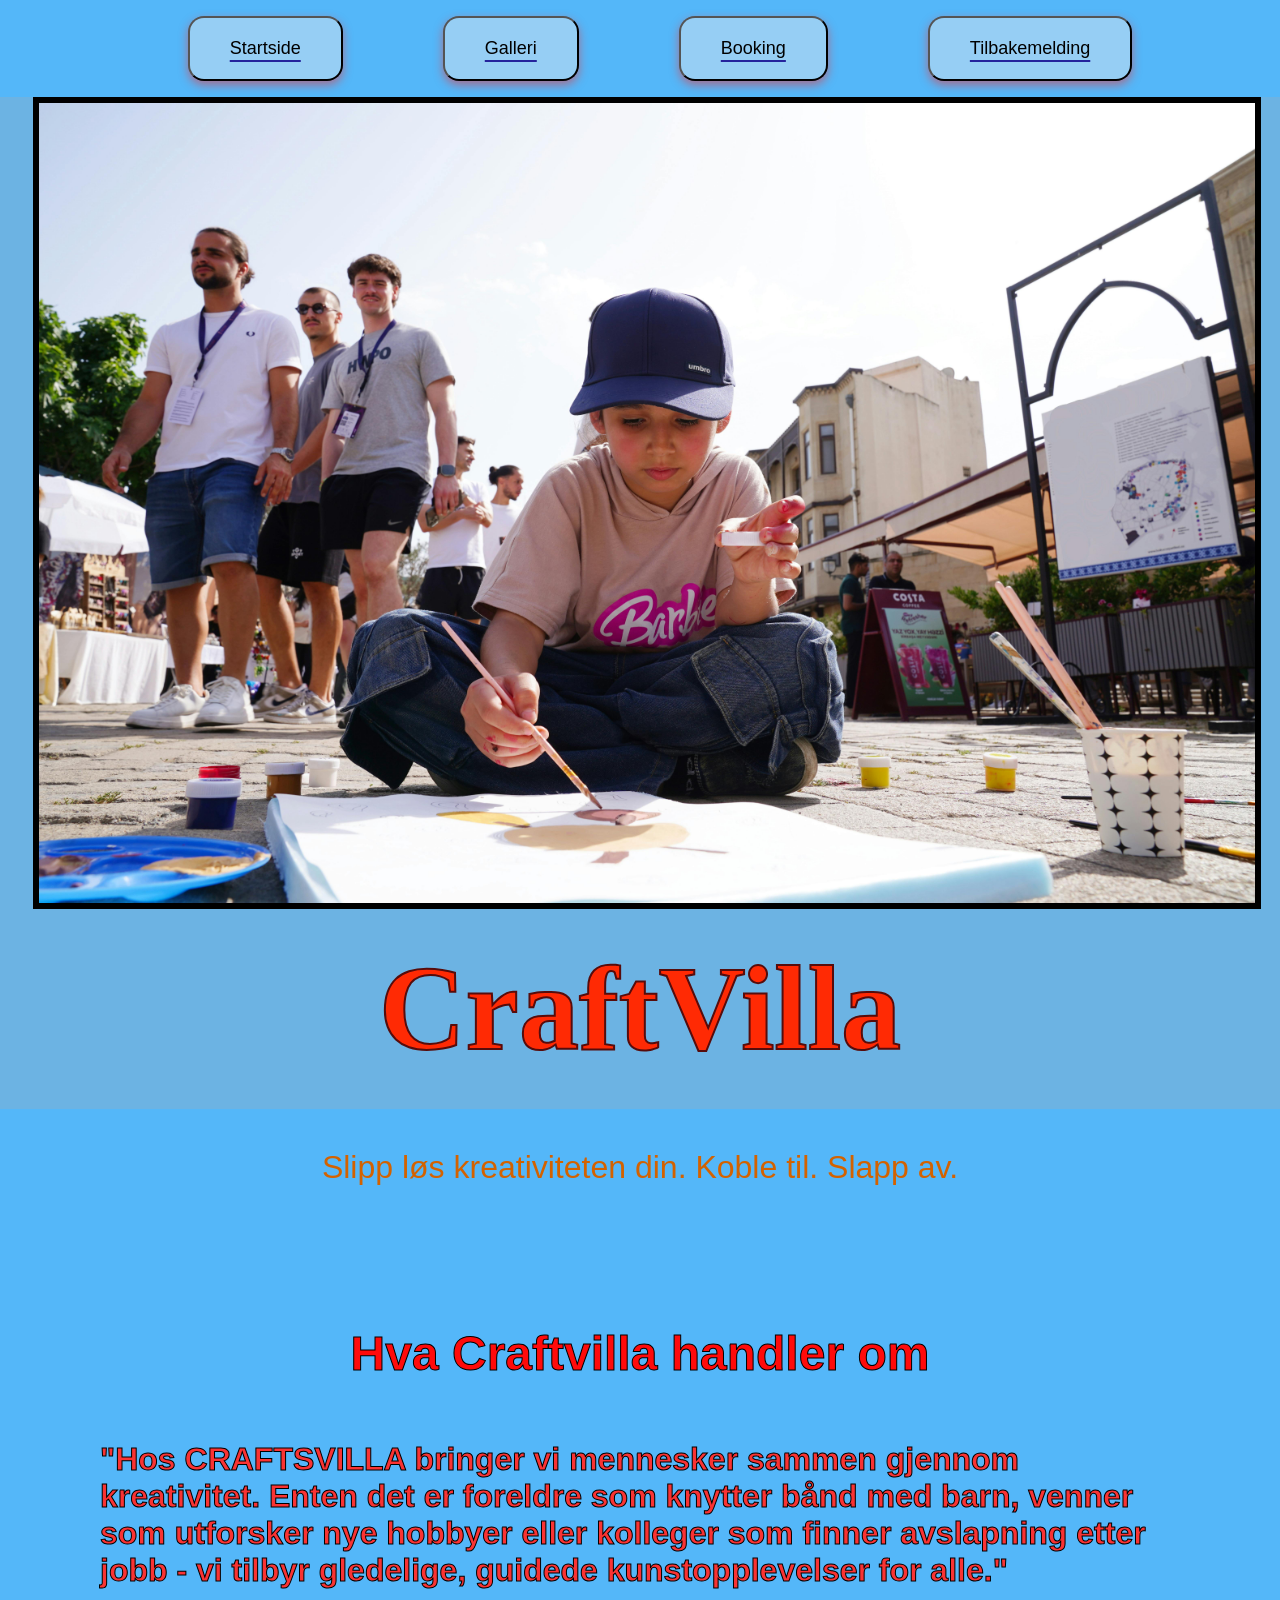
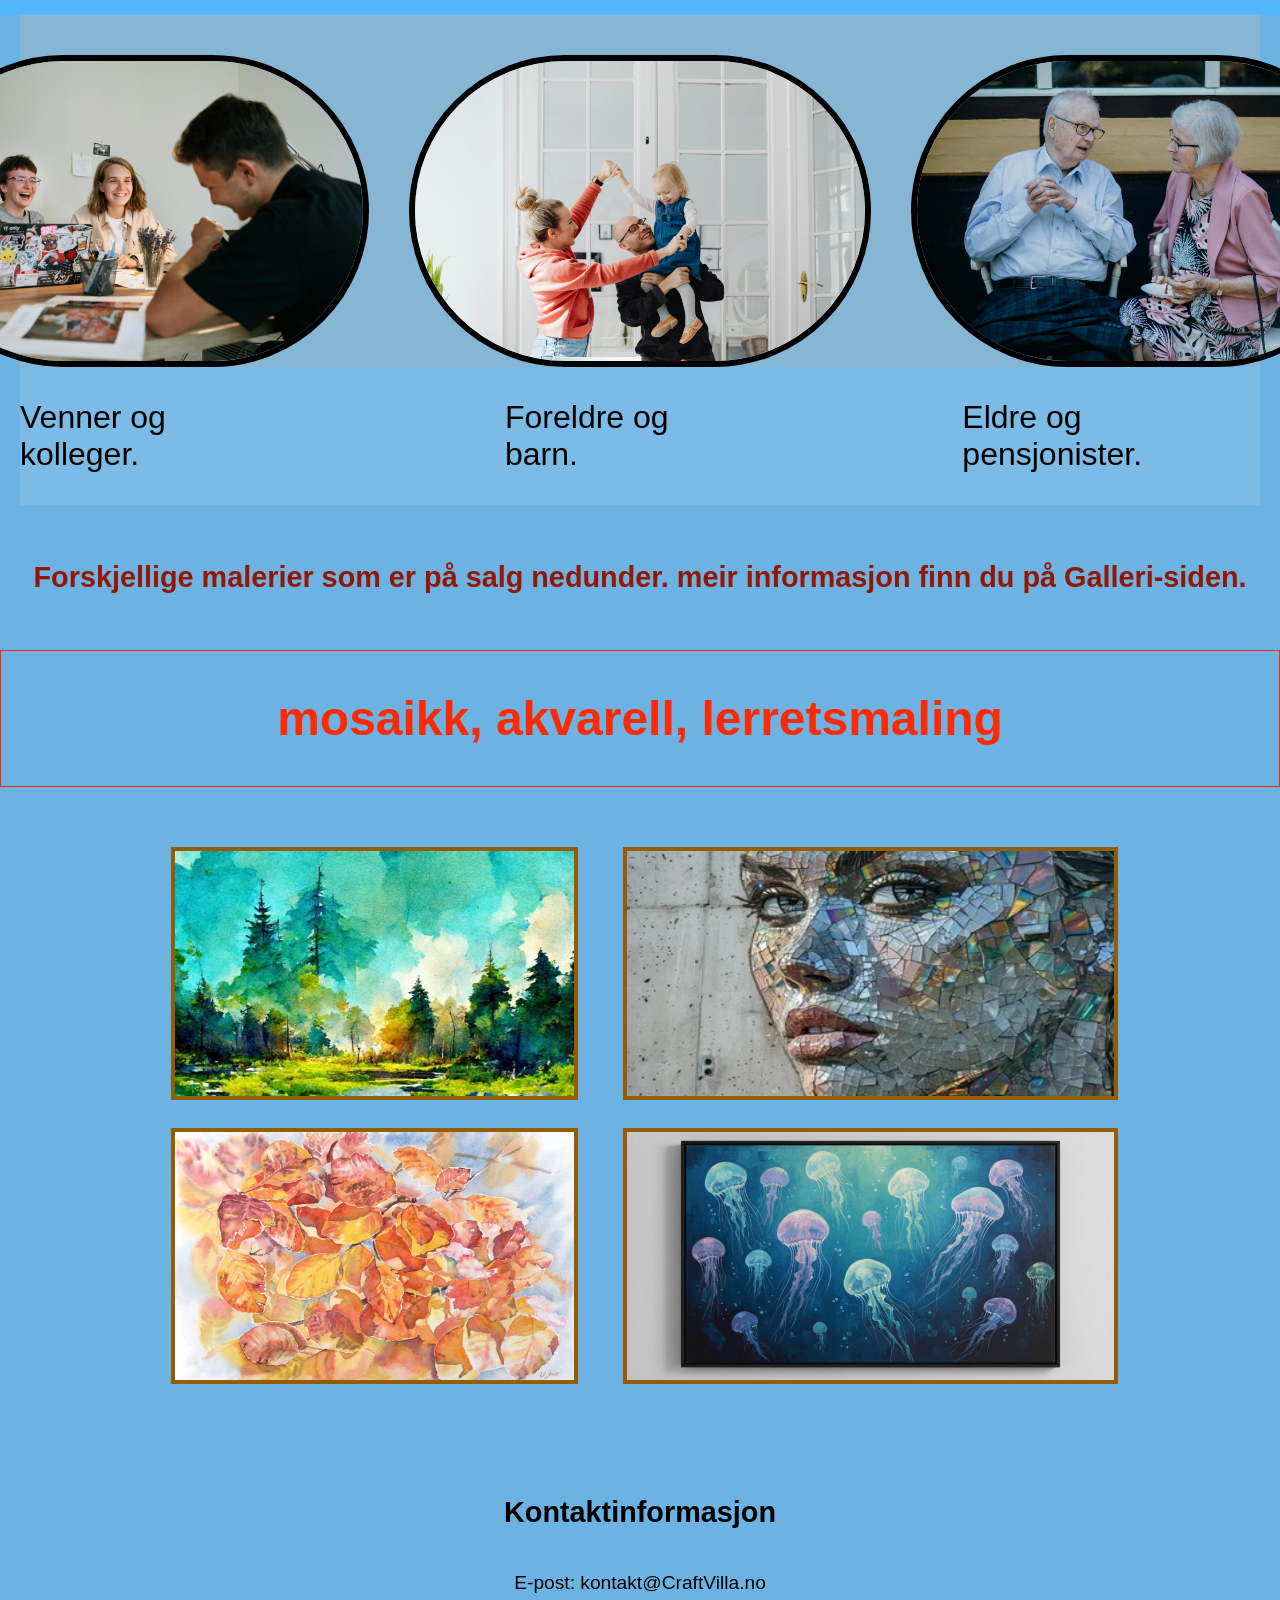
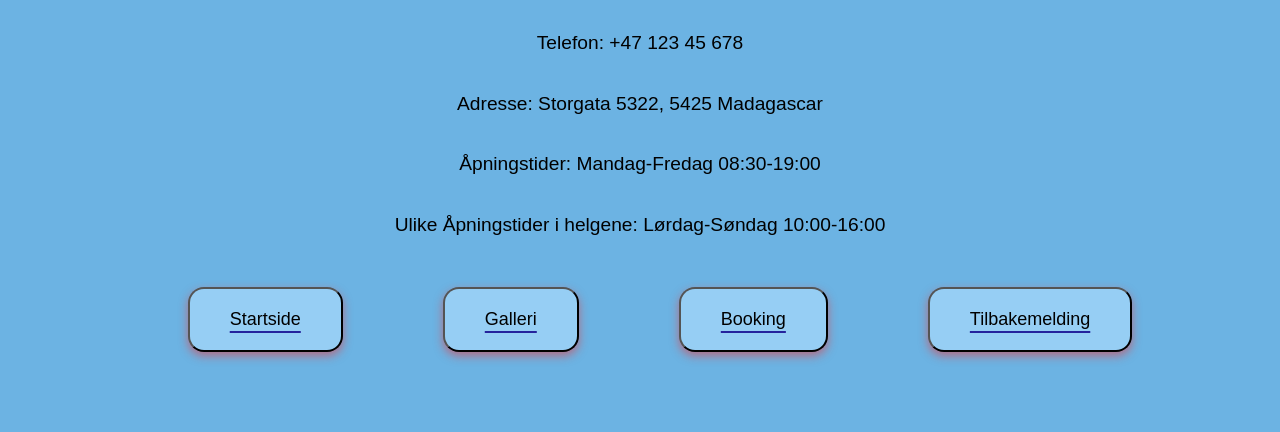
<file: index.html>
<!doctype html>
<html lang="en">
    <head>
        <meta charset="UTF-8" />
        <meta name="viewport" content="width=device-width, initial-scale=1.0" />
        <title>CraftVilla</title>
        <link rel="stylesheet" href="style.css" />
    </head>
    <header>
         <div class="banner-top">
            <ul class="banner-top">
                <li>
                    <button onclick="window.location.href = 'index.html'">
                        Startside
                    </button>
                </li>
                <li>
                    <button onclick="window.location.href = 'galleri.html'">
                        Galleri
                    </button>
                </li>
                <li>
                    <button onclick="window.location.href = 'booking.html'">
                        Booking
                    </button>
                </li>

                <li>
                    <button
                        onclick="window.location.href = 'Tilbakemelding.html'"
                    >
                        Tilbakemelding
                    </button>
                </li>
            </ul>
        </div>
        <div>
            <img
                class="header-img"
                src="hoved-img/pexels-tahir-33274453.jpg"
                alt="et barn som vannmaler med forbigående som smiler"
            />
            <div class="header">
                <h1 class="h1-head">CraftVilla</h1>
            </div>
        </div>
    </header>
    <body>
        <div class="text-over-titlecard">
            Slipp løs kreativiteten din. Koble til. Slapp av.
        </div>
        <div class="header-text">
            <h2 class="about-tittel">Hva Craftvilla handler om</h2>
            <h2 class="about">
                "Hos CRAFTSVILLA bringer vi mennesker sammen gjennom
                kreativitet. Enten det er foreldre som knytter bånd med barn,
                venner som utforsker nye hobbyer eller kolleger som finner
                avslapning etter jobb - vi tilbyr gledelige, guidede
                kunstopplevelser for alle."
            </h2>
        </div>
        <div class="images-under-header">
            <img
                src="hoved-img/pexels-ivan-s-5428665.jpg"
                alt="Venner og kolleger."
            />
            <img
                src="hoved-img/pexels-karola-g-7296748.jpg"
                alt="Foreldre og barn."
            />
            <img
                src="hoved-img/pexels-reneterp-12614012.jpg"
                alt="Eldre og pensjonister."
            />
        </div>
        <div class="text-under-images">
            <p>Venner og kolleger.</p>
            <p>Foreldre og barn.</p>
            <p>Eldre og pensjonister.</p>
        </div>
        <div class="info-om-galleri">
            <h2>
                Forskjellige malerier som er på salg nedunder. meir informasjon
                finn du på Galleri-siden.
            </h2>
        </div>
        <div class="først-under tjenester">
            <h2>mosaikk, akvarell, lerretsmaling</h2>
        </div>
        <div class="under-tjenester">
            <article class="kunst-1">
                <img
                    class="tjenester-img"
                    src="hoved-img/hva-er-akvarellmaling-1024x683.webp"
                    alt="bilde er et idyllisk lanskap, med sterke naturlige farger."
                />
            </article>
            <article class="kunst-2">
                <img
                    class="tjenester-img"
                    src="hoved-img/mosaic-artwork-face-stockcake.webp"
                    alt="bilde laget i mosaikk style, av et damefjes som ser mot seeren."
                />
            </article>
            <article class="kunst-3">
                <img
                    class="tjenester-img"
                    src="hoved-img/painting.8677351e.webp"
                    alt="bilde av høstblader samlet opp, og tatt ovenfra. "
                />
            </article>
            <article class="kunst-4">
                <img
                    class="tjenester-img"
                    src="hoved-img/floating-jellyfish-canvas-painting.png"
                    alt="bildet er maneter som svømmer sammen under vann, ifra et horisontalt perspektiv."
                />
            </article>
        </div>
        <footer>
            <div class="kontakt">
                <h2>Kontaktinformasjon</h2>

                <p>E-post: kontakt@CraftVilla.no</p>
                <p>Telefon: +47 123 45 678</p>
                <p>Adresse: Storgata 5322, 5425 Madagascar</p>
                <p>Åpningstider: Mandag-Fredag 08:30-19:00</p>
                <p>Ulike Åpningstider i helgene: Lørdag-Søndag 10:00-16:00</p>
            </div>
            <div class="banner-bottom">
                <ul class="banner-bottom">
                    <li>
                        <button onclick="window.location.href = 'index.html'">
                            Startside
                        </button>
                    </li>
                    <li>
                        <button onclick="window.location.href = 'galleri.html'">
                            Galleri
                        </button>
                    </li>
                    <li>
                        <button onclick="window.location.href = 'booking.html'">
                            Booking
                        </button>
                    </li>

                    <li>
                        <button
                            onclick="
                                window.location.href = 'Tilbakemelding.html'
                            "
                        >
                            Tilbakemelding
                        </button>
                    </li>
                </ul>
            </div>
        </footer>
    </body>
</html>
</file>
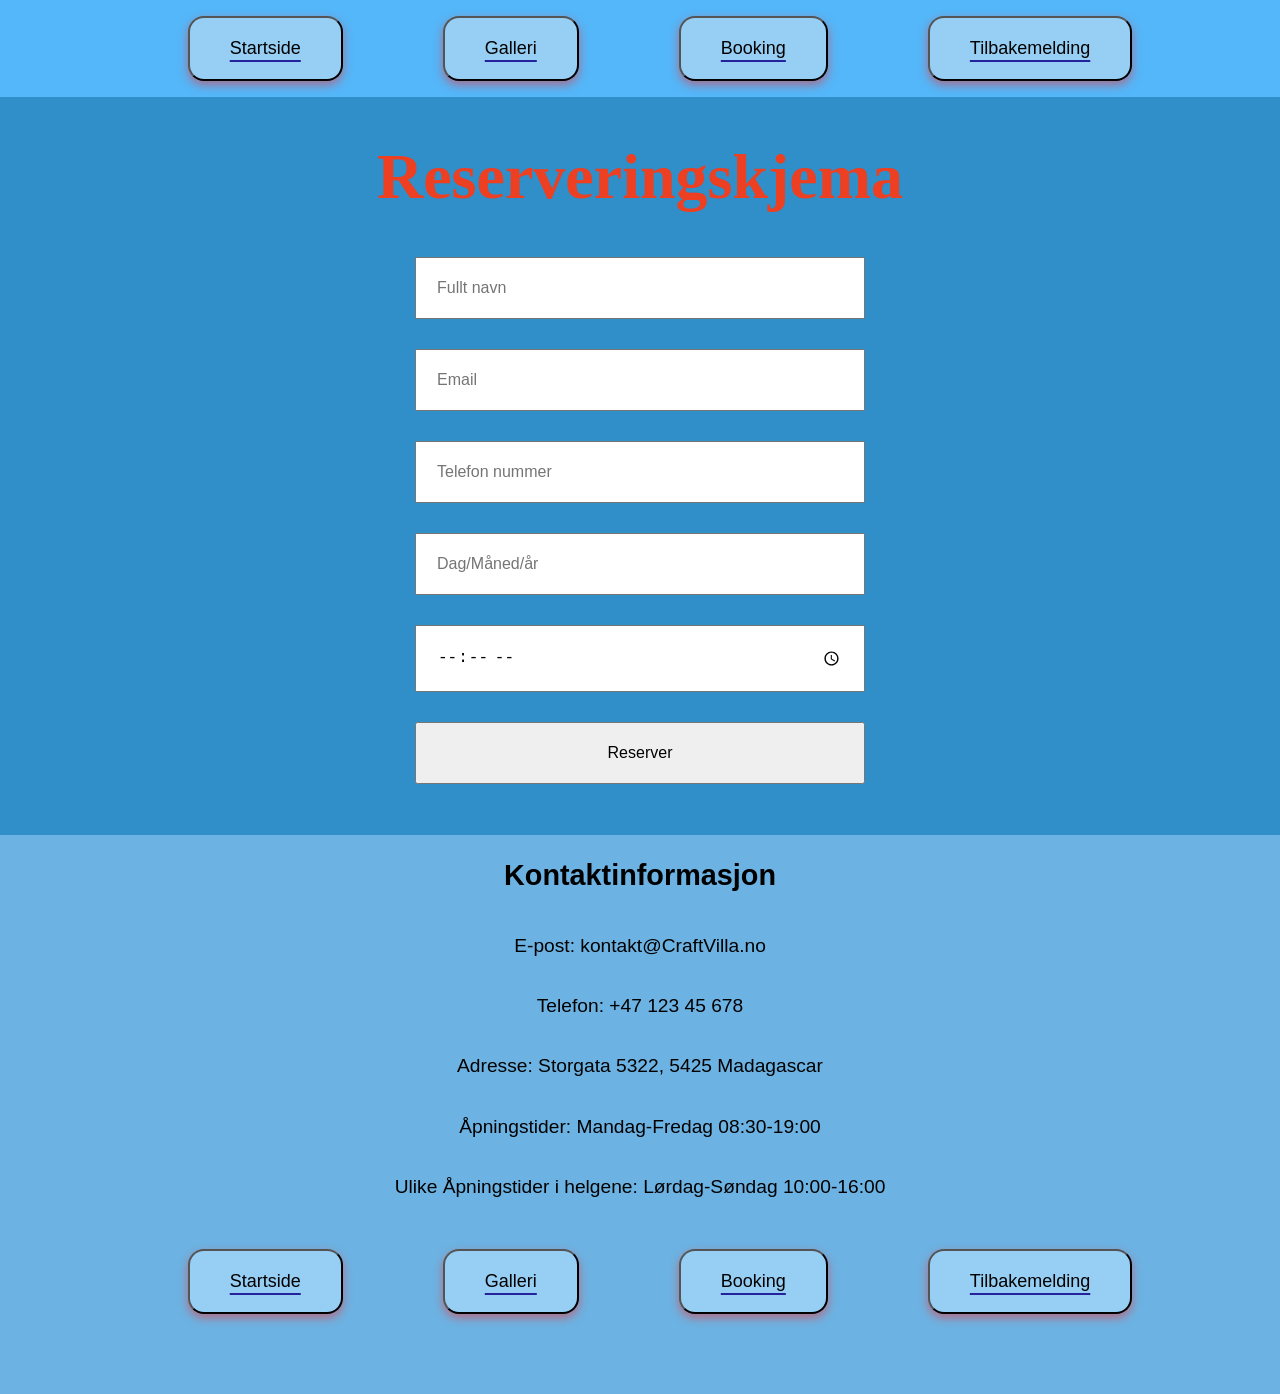
<file: booking.html>
<!doctype html>
<html lang="en">
    <head>
        <meta charset="UTF-8" />
        <meta name="viewport" content="width=device-width, initial-scale=1.0" />
        <title>Document</title>
        <link rel="stylesheet" href="style.css" />
    </head>
    <header>
        <div class="banner-top">
            <ul class="banner-top">
                <li>
                    <button onclick="window.location.href = 'index.html'">
                        Startside
                    </button>
                </li>
                <li>
                    <button onclick="window.location.href = 'galleri.html'">
                        Galleri
                    </button>
                </li>
                <li>
                    <button onclick="window.location.href = 'booking.html'">
                        Booking
                    </button>
                </li>

                <li>
                    <button
                        onclick="window.location.href = 'Tilbakemelding.html'"
                    >
                        Tilbakemelding
                    </button>
                </li>
            </ul>
        </div>
    </header>
    <body>
        <div class="booking-boks">
            <h1>Reserveringskjema</h1>

            <form>
                <input type="Text" placeholder="Fullt navn" required />

                <input type="Email" placeholder="Email" required />
                <input
                    type="Telefon nummer"
                    placeholder="Telefon nummer"
                    required
                />

                <input type="dato" placeholder="Dag/Måned/år" required />

                <input type="time" required />

                <button type="submit">Reserver</button>
            </form>
        </div>
        <footer>
            <div class="kontakt">
                <h2>Kontaktinformasjon</h2>

                <p>E-post: kontakt@CraftVilla.no</p>
                <p>Telefon: +47 123 45 678</p>
                <p>Adresse: Storgata 5322, 5425 Madagascar</p>
                <p>Åpningstider: Mandag-Fredag 08:30-19:00</p>
                <p>Ulike Åpningstider i helgene: Lørdag-Søndag 10:00-16:00</p>
            </div>
            <div>
                <div class="banner-bottom">
                    <ul class="banner-bottom">
                        <li>
                            <button
                                onclick="window.location.href = 'index.html'"
                            >
                                Startside
                            </button>
                        </li>
                        <li>
                            <button
                                onclick="window.location.href = 'galleri.html'"
                            >
                                Galleri
                            </button>
                        </li>
                        <li>
                            <button
                                onclick="window.location.href = 'booking.html'"
                            >
                                Booking
                            </button>
                        </li>

                        <li>
                            <button
                                onclick="
                                    window.location.href = 'Tilbakemelding.html'
                                "
                            >
                                Tilbakemelding
                            </button>
                        </li>
                    </ul>
                </div>
            </div>
        </footer>
    </body>
</html>
</file>
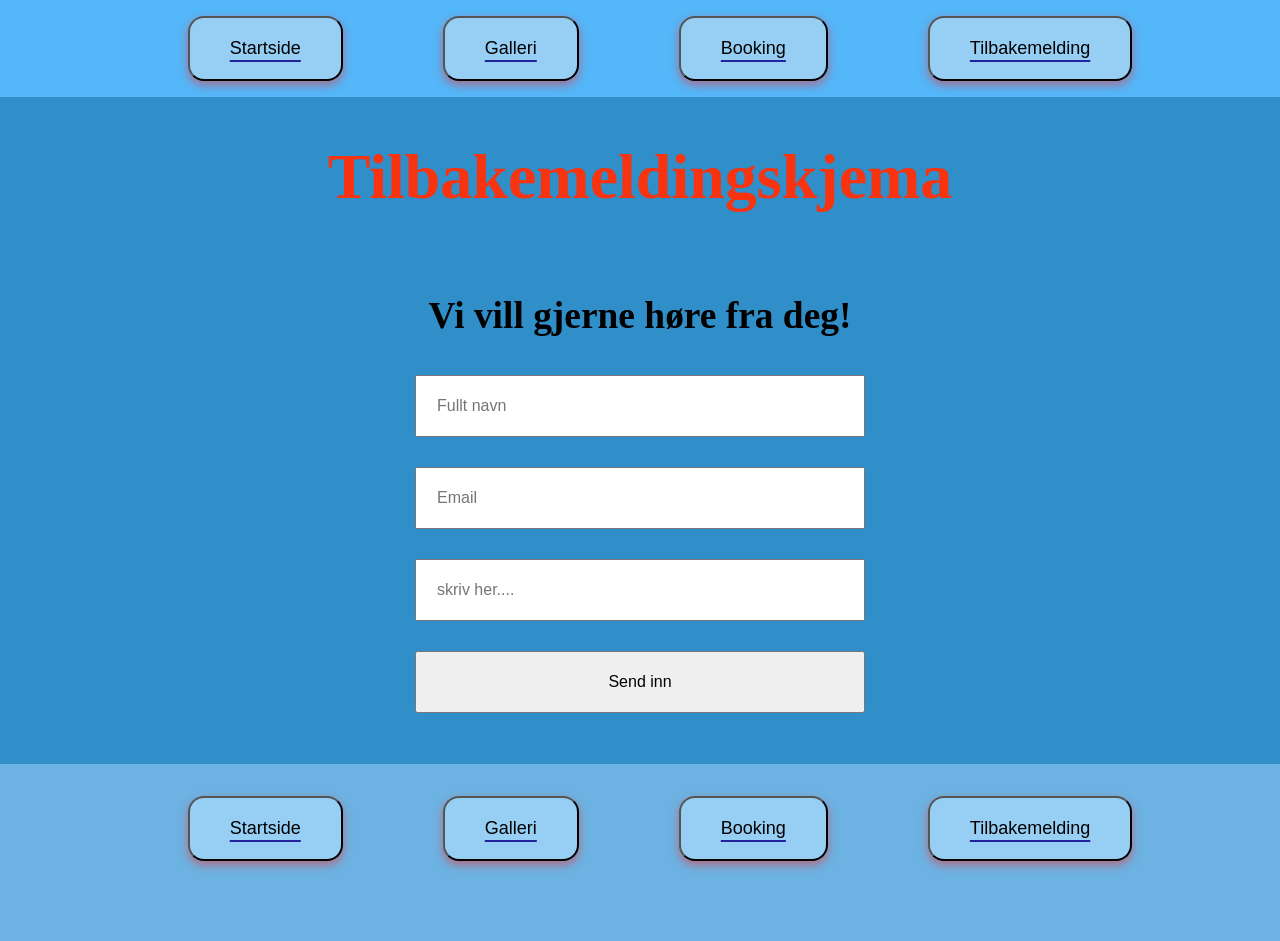
<file: Tilbakemelding.html>
<!doctype html>
<html lang="en">
    <head>
        <meta charset="UTF-8" />
        <meta name="viewport" content="width=device-width, initial-scale=1.0" />
        <title>Document</title>
        <link rel="stylesheet" href="style.css" />
    </head>

    <body>
        <header>
            <div class="banner-top">
                <ul class="banner-top">
                    <li>
                        <button onclick="window.location.href = 'index.html'">
                            Startside
                        </button>
                    </li>
                    <li>
                        <button onclick="window.location.href = 'galleri.html'">
                            Galleri
                        </button>
                    </li>
                    <li>
                        <button onclick="window.location.href = 'booking.html'">
                            Booking
                        </button>
                    </li>

                    <li>
                        <button
                            onclick="
                                window.location.href = 'Tilbakemelding.html'
                            "
                        >
                            Tilbakemelding
                        </button>
                    </li>
                </ul>
            </div>
        </header>
        <div class="Tilbakemeldingskjema">
            <h1>Tilbakemeldingskjema</h1>
            <h3>Vi vill gjerne høre fra deg!</h3>

            <form>
                <input type="Text" placeholder="Fullt navn" required />

                <input type="Email" placeholder="Email" required />
                <input type="text" placeholder="skriv her...." required />

                <button type="submit">Send inn</button>
            </form>
        </div>
        <footer>
            <div class="banner-bottom">
                <ul class="banner-bottom">
                    <li>
                        <button onclick="window.location.href = 'index.html'">
                            Startside
                        </button>
                    </li>
                    <li>
                        <button onclick="window.location.href = 'galleri.html'">
                            Galleri
                        </button>
                    </li>
                    <li>
                        <button onclick="window.location.href = 'booking.html'">
                            Booking
                        </button>
                    </li>

                    <li>
                        <button
                            onclick="
                                window.location.href = 'Tilbakemelding.html'
                            "
                        >
                            Tilbakemelding
                        </button>
                    </li>
                </ul>
            </div>
        </footer>
    </body>
</html>
</file>
<file: style.css>
body {
    margin: 0;
    background-color: #6cb3e3;
    padding: 0;
    padding-bottom: 4rem;
}

.banner-top {
    display: flex;
    align-items: center;
    justify-content: center;
    gap: 100px;
    flex-direction: row;
    width: 100%;
    background-color: #54b7f9;
    list-style: none;
}

.banner-bottom {
    display: flex;
    align-items: center;
    justify-content: center;
    gap: 100px;
    flex-direction: row;
    width: 100%;
    margin-top: 1rem;
    list-style: none;
}

.banner-top button {
    padding: 20px 40px;
    background: #96cef4;
    color: rgb(0, 0, 0);
    border-radius: 16px;
    cursor: pointer;
    font-family: Verdana, Geneva, Tahoma, sans-serif;
    font-size: 18px;
    transition: 0.3s;
    text-decoration: underline;
    text-decoration-thickness: 2px;
    text-underline-offset: 6px;
    text-decoration-color: #25239c;
    box-shadow: 0px 4px 10px rgba(248, 38, 38, 0.5);
}

.banner-top button:hover {
    background: #3183b5;
    transform: translateY(4px);
    box-shadow: 0px 8px 18px rgba(248, 38, 38, 0.7);
}

.banner-bottom button {
    padding: 20px 40px;
    background: #96cef4;
    color: rgb(0, 0, 0);
    border-radius: 16px;
    cursor: pointer;
    font-family: Verdana, Geneva, Tahoma, sans-serif;
    font-size: 18px;
    transition: 0.3s;
    text-decoration: underline;
    text-decoration-thickness: 2px;
    text-underline-offset: 6px;
    text-decoration-color: #25239c;
    box-shadow: 0px 4px 10px rgba(248, 38, 38, 0.5);
}

.banner-bottom button:hover {
    background: #21587a;
    transform: translateY(4px);
    box-shadow: 0px 8px 18px rgba(0, 0, 0, 0.7);
}

.header-img {
    display: flex;
    align-items: center;
    justify-content: center;
    width: 95%;
    height: 50rem;
    border: 6px solid black;
    margin-left: 33px;
}

.header {
    display: flex;
    align-items: center;
    justify-content: center;
    flex-direction: column;
    background-size: cover;
    background-position: center;
    background-repeat: no-repeat;
    height: 200px;
}

.header-text {
    color: rgb(255, 11, 11);
    font-size: large;
    font-family: Arial, Helvetica, sans-serif;
    display: flex;
    align-items: center;
    justify-content: center;
    flex-direction: column;
    background-color: #c1e2f7;
    -webkit-text-stroke: 1px rgb(0, 0, 0);
    background-color: #54b7f9;
}

.h1-head {
    font-size: 120px;
    color: #ff2a04;
    -webkit-text-stroke: 2px rgb(86, 12, 12);
}

.h2-head {
    margin-left: 100px;
}

.text-over-titlecard {
    font-family:
        "Lucida Sans", "Lucida Sans Regular", "Lucida Grande",
        "Lucida Sans Unicode", Geneva, Verdana, sans-serif;
    align-items: center;
    display: flex;
    justify-content: center;
    font-size: xx-large;
    background-color: #54b7f9;
    color: rgb(211, 98, 0);
    padding-bottom: 100px;
    padding-top: 40px;
}

.about-tittel {
    font-size: xxx-large;
    background-color: #54b7f9;
}

.about {
    color: rgb(249, 51, 51);
    font-size: large;
    font-family: Arial, Helvetica, sans-serif;
    display: flex;
    align-items: center;
    justify-content: center;
    flex-direction: column;
    margin-left: 100px;
    margin-right: 100px;
    font-family: Arial, Helvetica, sans-serif;
    font-size: xx-large;
    margin-top: 20px;
}
.images-under-header {
    display: flex;
    padding-top: 40px;
    flex-direction: row;
    justify-content: center;
    gap: 40px;
    background-color: #87b6d5;
    margin-left: 20px;
    margin-right: 20px;
}

.images-under-header img {
    width: 460px;
    height: 300px;
    border-radius: 330px;
    border: 6px solid black;
}

.text-under-images {
    display: flex;
    flex-direction: row;
    justify-content: center;
    font-family: Arial, Helvetica, sans-serif;
    background-color: #7cbbe5;
    gap: 220px;
    font-size: large;
    margin-left: 20px;
    margin-right: 20px;
    font-size: xx-large;
}
.info-om-galleri {
    display: flex;
    flex-direction: row;
    justify-content: center;
    font-family: Arial, Helvetica, sans-serif;
    font-size: larger;
    padding-top: 2rem;
    padding-bottom: 2rem;
    color: #931702;
}

.tjenester {
    display: grid;
    align-items: center;
    grid-template-columns: repeat(12, 2fr);
    justify-content: center;
    font-size: xx-large;
    color: rgb(50, 18, 18);
    font-family: Arial, Helvetica, sans-serif;
    border: 1px solid;
}

.først-under {
    display: flex;
    flex-direction: row;
    justify-content: center;
    align-items: center;
    color: #ff2a04;
    font-family: Arial, Helvetica, sans-serif;
}

.under-tjenester {
    display: grid;
    justify-content: center;
    align-content: center;
    margin-left: 5%;
}

.tjenester-img {
    display: flex;
    border: 4px solid hsl(37, 92%, 30%);
    box-sizing: border-box;
    height: 90%;
    width: 90%;
    transition:
        filter 0.3s ease,
        transform 0.3s ease;
}

.tjenester-img:hover {
    filter: brightness(1.118);
    transform: scale(1.18);
}

.kunst-1 {
    grid-column: 1 / 6;
    grid-row: 1 / 6;
}

.kunst-2 {
    grid-column: 6 / 12;
    grid-row: 1 / 6;
}
.kunst-3 {
    grid-column: 1 / 6;
    grid-row: 6 / 12;
}

.kunst-4 {
    grid-column: 6 / 12;
    grid-row: 6 / 12;
}

.kontakt {
    display: flex;
    flex-direction: column;
    justify-content: center;
    align-items: center;
    font-size: larger;
    font-family: Verdana, Geneva, Tahoma, sans-serif;
}


/* end of index, start of Galleri */


.body-galleri {
    background-color: #14acb4;
    box-shadow: #931702;
}

.Galleri-start {
    display: flex;
    flex-direction: row;
    justify-content: center;
    align-items: center;
    color: #ef2805;
    font-size: xxx-large;
    -webkit-text-stroke: 2px rgb(86, 12, 12);
    font-family: Arial, Helvetica, sans-serif;
}

.Galleri-start-body {
    display: flex;
    flex-direction: row;
    justify-content: center;
    align-items: center;
    -webkit-text-stroke: 2px rgb(86, 12, 12);
    color: #c42004;
    font-size: xx-large;
    font-family: Arial, Helvetica, sans-serif;
}

.text-under-img {
    display: flex;
    flex-direction: row;
    justify-content: center;
    align-items: center;
    color: #ff2a04;
}

.under-tjenester-G {
    display: grid;
    justify-content: center;
    align-content: center;
}
.kunst-1G {
    grid-column: 1 / 6;
    grid-row: 1 / 6;
}

.kunst-2G {
    grid-column: 6 / 12;
    grid-row: 1 / 6;
}
.kunst-3G {
    grid-column: 1 / 6;
    grid-row: 6 / 12;
}

.kunst-4G {
    grid-column: 6 / 12;
    grid-row: 6 / 12;
}

.text-under-img-g {
    display: flex;
    background-color: rgba(17, 83, 199, 0.3);
    flex-direction: column;
    justify-content: center;
    align-items: center;
    font-size: x-large;
    padding-top: 4rem;
    padding-bottom: 4rem;
    gap: 3rem;
    border: 10px solid rgb(179, 5, 5);
}

.price-g {
    display: flex;
    flex-direction: column;
    justify-content: center;
    align-items: center;
    font-size: large;
    padding-top: 4rem;
    padding-bottom: 1rem;
    color: #4e0e0e;
    font-family: Arial, Helvetica, sans-serif;
    background-color: #23c9d1;
}

.prisvariasjoner {
    font-family: "Segoe UI", Tahoma, Geneva, Verdana, sans-serif;
    font-size: x-large;
}

.kontakt-galleri {
    display: flex;
    flex-direction: column;
    justify-content: center;
    color: #000;
    align-items: center;
    font-size: larger;
    font-family: Verdana, Geneva, Tahoma, sans-serif;
}


/* end of Galleri, start of Booking */


.booking-boks {
    display: flex;
    flex-direction: column;
    justify-content: center;
    align-items: center;
    background-color: #308ec9;
    font-size: xx-large;
    padding-bottom: 4%;
    color: #ed3f21;
}

form {
    display: flex;
    flex-direction: column;
    gap: 30px;
    width: 450px;
}

input,
button {
    padding: 20px;
    border-color: 4px solid black;
    font-size: 16px;
}


/*  end of booking, start of Tilbakemeldingskjema */


.Tilbakemeldingskjema {
    display: flex;
    flex-direction: column;
    justify-content: center;
    align-items: center;
    background-color: #308ec9;
    font-size: xx-large;
    padding-bottom: 4%;
    color: #f73310;
}

.Tilbakemeldingskjema h3 {
    color: #000;
}
</file>
